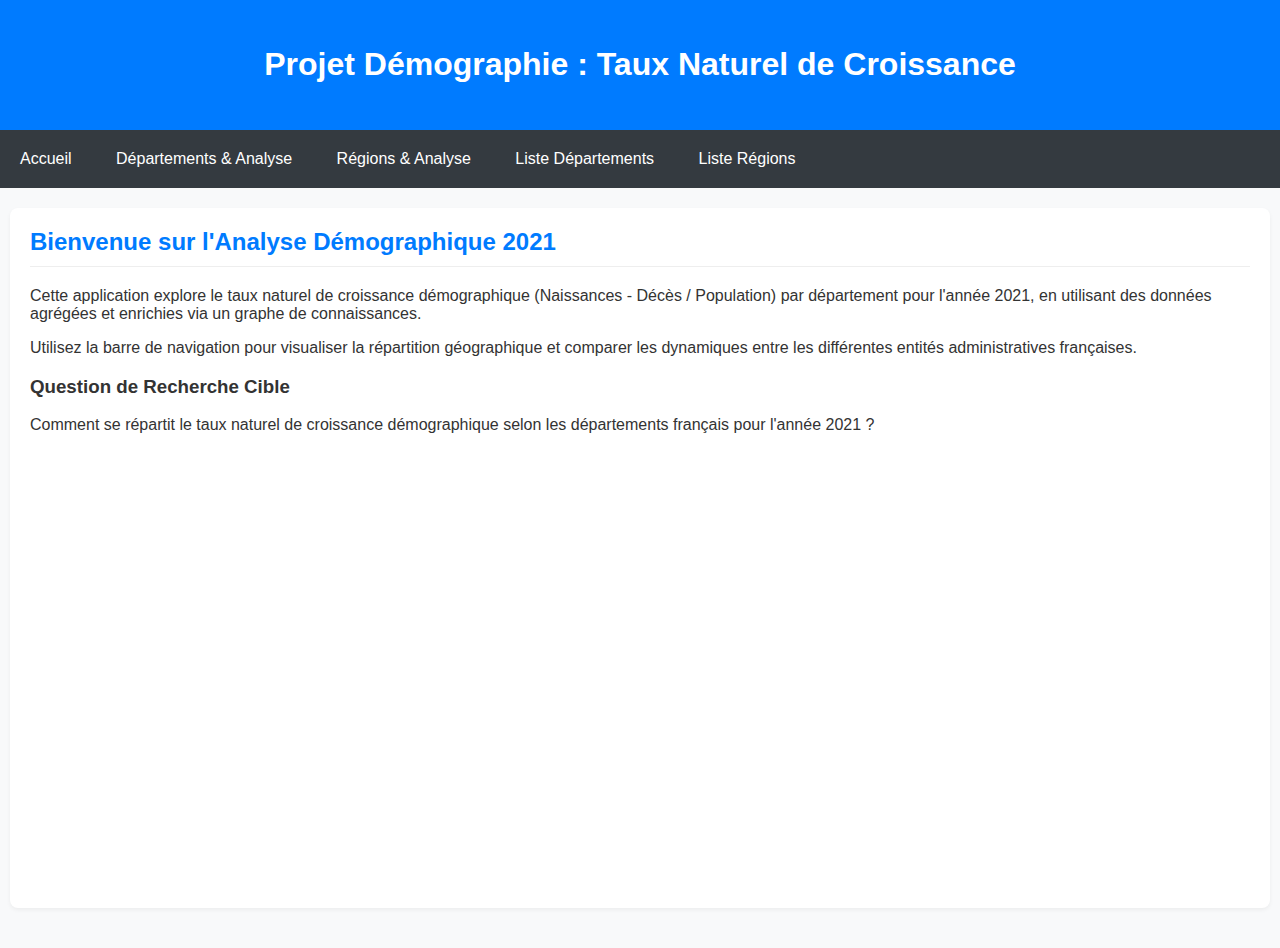
<file: index.html>
<!DOCTYPE html>
<html lang="fr">
<head>
    <base href="/Projet-RCW-S5/"> <meta charset="UTF-8">
    <meta name="viewport" content="width=device-width, initial-scale=1.0">
    <title>Démographie - Accueil</title>
    <link rel="stylesheet" href="/style/main.css">
    <link rel="icon" href="/images/jaj.png" type="image/png">
</head>
<body>
    <header>
        <h1>Projet Démographie : Taux Naturel de Croissance</h1>
    </header>
    <nav> 
        <a href="/html/index.html">Accueil</a>
        <a href="/html/departements_donnees.html">Départements & Analyse</a>
        <a href="/html/regions_donnees.html">Régions & Analyse</a>
        <a href="/html/departements_liste.html">Liste Départements</a>
        <a href="/html/regions_liste.html">Liste Régions</a>
    </nav>
    <div class="container">
        <div class="visualization-card" style="width: 100%;">
            <h2>Bienvenue sur l'Analyse Démographique 2021</h2>
            <p>Cette application explore le taux naturel de croissance démographique (Naissances - Décès / Population) par département pour l'année 2021, en utilisant des données agrégées et enrichies via un graphe de connaissances.</p>
            <p>Utilisez la barre de navigation pour visualiser la répartition géographique et comparer les dynamiques entre les différentes entités administratives françaises.</p>
            
            <h3>Question de Recherche Cible</h3>
            <p>Comment se répartit le taux naturel de croissance démographique selon les départements français pour l'année 2021 ?</p>
        </div>
    </div>
</body>
</html>
</file>
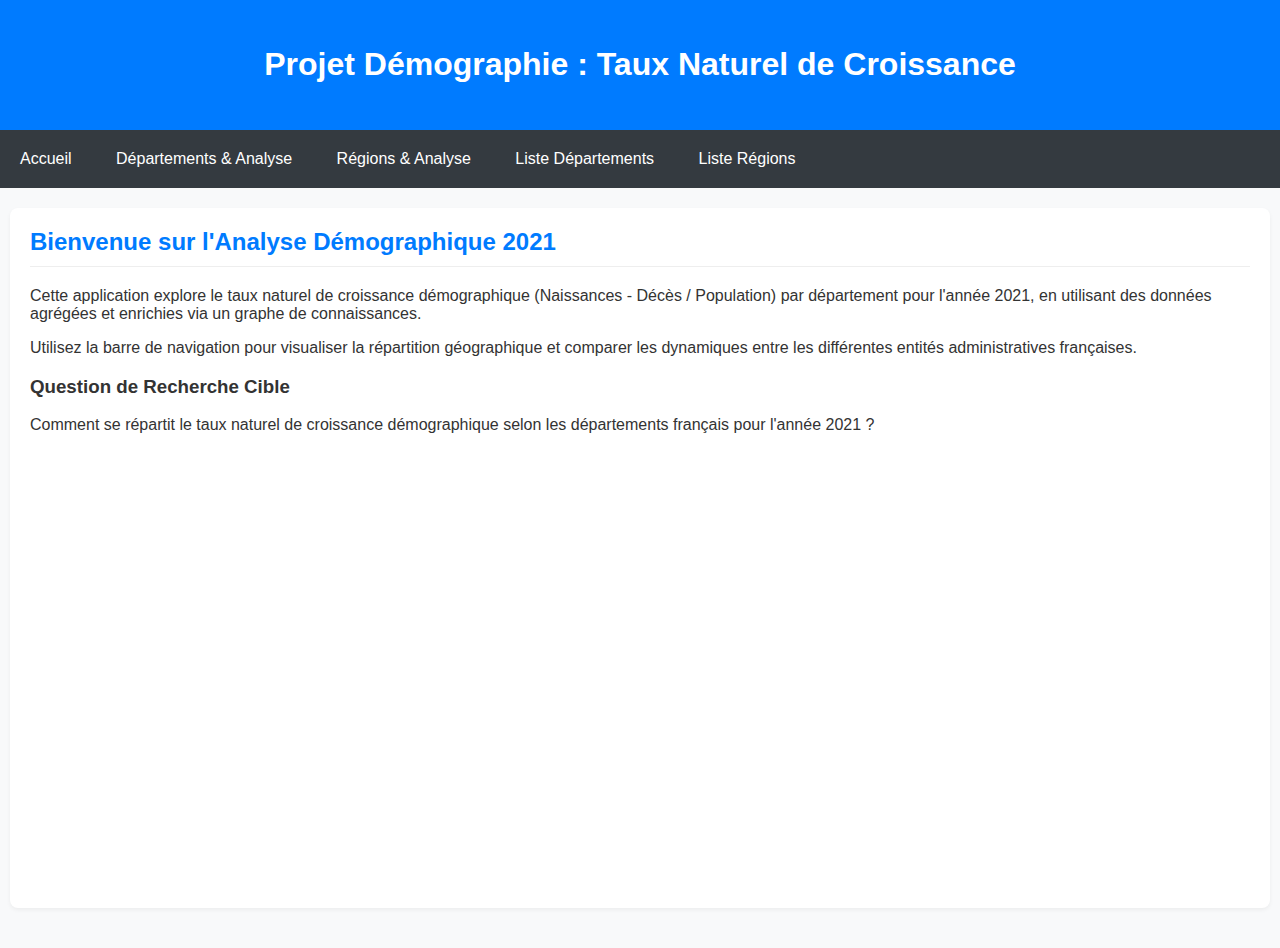
<file: html/index.html>
<!DOCTYPE html>
<html lang="fr">
<head>
    <meta charset="UTF-8">
    <meta name="viewport" content="width=device-width, initial-scale=1.0">
    <title>Démographie - Accueil</title> 
    <link rel="stylesheet" href="../style/main.css">
    <link rel="icon" href="../images/jaj.png" type="image/png">
</head>
<body>
    <header>
        <h1>Projet Démographie : Taux Naturel de Croissance</h1>
    </header>
    <nav>
        <a href="/index.html">Accueil</a>
        <a href="/departements_donnees.html">Départements & Analyse</a>
        <a href="/regions_donnees.html">Régions & Analyse</a>
        <a href="/departements_liste.html">Liste Départements</a>
        <a href="/regions_liste.html">Liste Régions</a>
    </nav>
    <div class="container">
        <div class="visualization-card" style="width: 100%;">
            <h2>Bienvenue sur l'Analyse Démographique 2021</h2>
            <p>Cette application explore le taux naturel de croissance démographique (Naissances - Décès / Population) par département pour l'année 2021, en utilisant des données agrégées et enrichies via un graphe de connaissances.</p>
            <p>Utilisez la barre de navigation pour visualiser la répartition géographique et comparer les dynamiques entre les différentes entités administratives françaises.</p>
            
            <h3>Question de Recherche Cible</h3>
            <p>Comment se répartit le taux naturel de croissance démographique selon les départements français pour l'année 2021 ?</p>
        </div>
    </div>
</body>
</html>
</file>
<file: style/main.css>
/* style/main.css */

body { 
    font-family: 'Segoe UI', Tahoma, Geneva, Verdana, sans-serif; 
    margin: 0; 
    padding: 0; 
    background-color: #f8f9fa; 
    color: #333;
}
header { 
    background-color: #007bff;
    color: white; 
    padding: 25px; 
    text-align: center; 
    box-shadow: 0 4px 6px rgba(0,0,0,0.1);
}
nav {
    background-color: #343a40; 
    padding: 10px 0;
}
nav a {
    color: white;
    text-decoration: none;
    padding: 10px 20px;
    display: inline-block;
    transition: background-color 0.3s;
}
nav a:hover {
    background-color: #0056b3;
}
.container { 
    display: flex; 
    flex-wrap: wrap; 
    max-width: 1400px; 
    margin: 20px auto; 
    gap: 20px; 
    padding: 0 10px;
    min-height: 80vh; /* FIX: Garantit que le conteneur a une taille minimale */
}
.visualization-card { 
    background-color: white; 
    padding: 20px; 
    box-shadow: 0 2px 4px rgba(0,0,0,0.05); 
    border-radius: 8px; 
    margin-bottom: 20px;
}
/* FIX: Ciblage du conteneur Leaflet */
#map-container { 
    flex: 2; 
    min-width: 600px; 
    height: 600px; /* Conserver une hauteur fixe/définie */
    position: relative; /* FIX: Assure le bon positionnement des enfants Leaflet */
}
#map { 
    height: 100%; 
    width: 100%; 
    border-radius: 4px;
    min-height: 0; /* FIX: Empêche le Flexbox de réduire la taille à zéro */
}
#chart-container { 
    flex: 1; 
    min-width: 400px; 
}
.chart-canvas { 
    height: 400px; 
}
h2 { 
    border-bottom: 1px solid #eee; 
    padding-bottom: 10px; 
    margin-top: 0; 
    color: #007bff;
}
.error-message { 
    color: #dc3545; 
    font-weight: bold; 
}
.data-table { 
    width: 100%; 
    border-collapse: collapse; 
    margin-top: 20px; 
}
.data-table th, .data-table td { 
    border: 1px solid #ddd; 
    padding: 12px; 
    text-align: left; 
}
.data-table th { 
    background-color: #f2f2f2; 
}
.negative-solde { 
    color: #dc3545; 
    font-weight: bold; 
}
.positive-solde { 
    color: #28a745; 
    font-weight: bold; 
}
/* style/main.css (AJOUT pour forcer le rendu Leaflet dans Flexbox) */

/* style/main.css - CORRECTION FINALE POUR LEAFLET */

/* 1. Forcer le conteneur à prendre la taille */
.leaflet-container {
    height: 100%;
    width: 100%;
}

/* 2. CRITIQUE : Empêcher le CSS global de casser les tuiles */
/* Cela annule 'max-width: 100%' ou 'display: block' qui pourraient exister ailleurs */
.leaflet-container img.leaflet-tile {
    max-width: none !important;
    max-height: none !important;
    width: 256px !important;
    height: 256px !important;
    margin: 0 !important;
    padding: 0 !important;
}

/* 3. S'assurer que les panneaux ne sont pas déformés */
.leaflet-pane, 
.leaflet-tile, 
.leaflet-marker-icon, 
.leaflet-marker-shadow, 
.leaflet-tile-container, 
.leaflet-pane > svg, 
.leaflet-pane > canvas, 
.leaflet-zoom-box, 
.leaflet-image-layer, 
.leaflet-layer {
    position: absolute;
    left: 0;
    top: 0;
}
</file>
